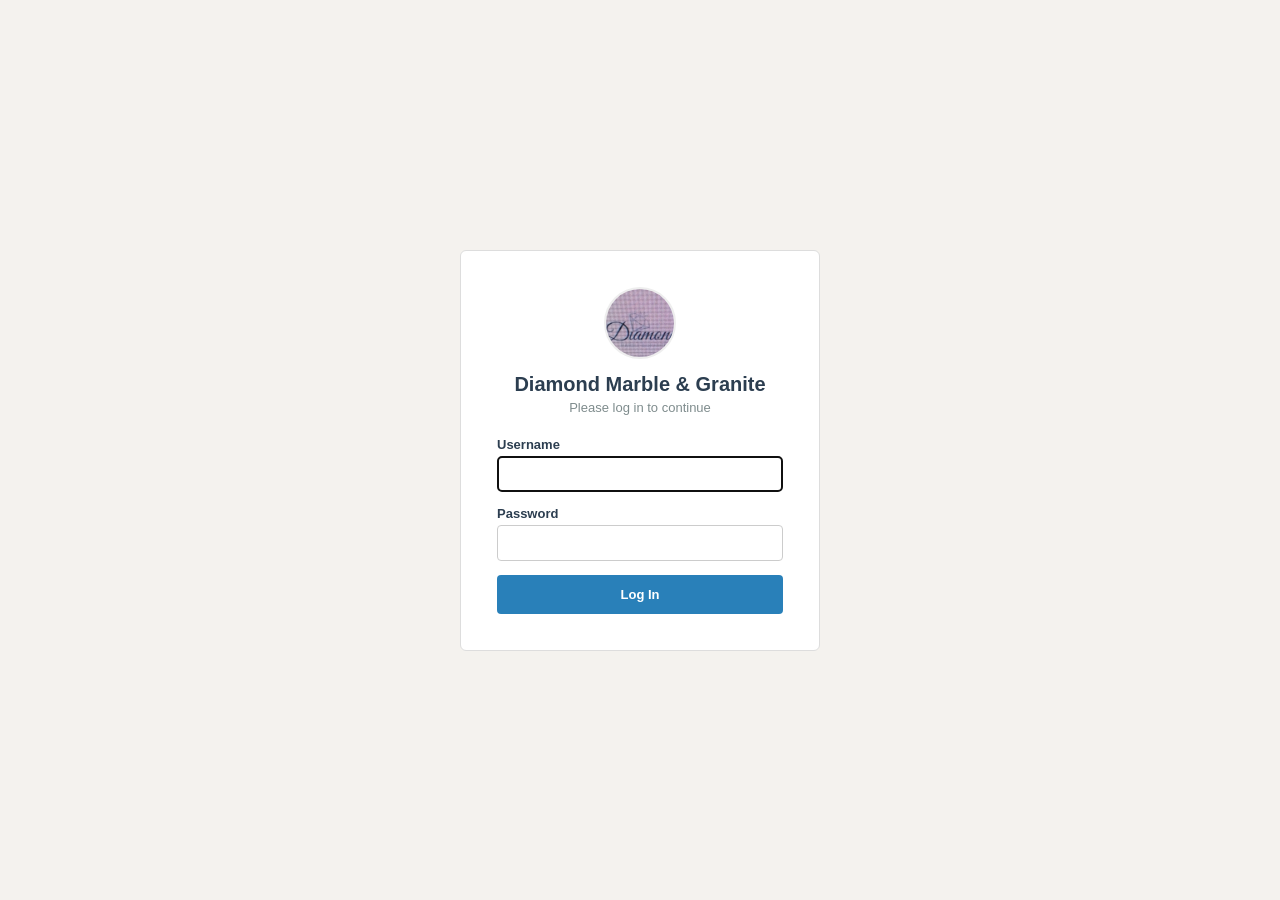
<file: index.html>
<!DOCTYPE html>
<html lang="en">
<head>
<meta charset="UTF-8">
<meta name="viewport" content="width=device-width, initial-scale=1.0">
<title>Diamond Marble &amp; Granite</title>
<link rel="icon" href="logo.jpg">
<style>
  html, body { margin:0; height:100%; background:#f4f6f8; }
  #page { position:fixed; inset:0; width:100%; height:100%; border:0; }
  #boot { font-family: Arial, sans-serif; padding:40px; color:#555; }
</style>
</head>
<body>
<div id="boot">Loading Diamond Marble &amp; Granite…</div>
<iframe id="page" title="Diamond Marble &amp; Granite" hidden></iframe>
<div id="diag" style="font-family:monospace;font-size:13px;color:#b00;padding:0 40px;white-space:pre-wrap"></div>
<script>
/* on-screen diagnostics: shows what is wrong if the app cannot start */
(function(){
  var d=document.getElementById('diag'), log=function(m){d.textContent+=m+'\n';};
  window.addEventListener('error',function(e){
    if(e.target&&e.target.tagName==='SCRIPT'){log('FILE NOT FOUND / FAILED TO LOAD: '+e.target.getAttribute('src'));}
    else log('JS ERROR: '+e.message+' ('+(e.filename||'').split('/').pop()+':'+e.lineno+')');
  },true);
  window.addEventListener('unhandledrejection',function(e){log('ERROR: '+(e.reason&&e.reason.message||e.reason));});
  setTimeout(function(){
    var boot=document.getElementById('boot');
    if(boot&&!boot.hidden&&boot.textContent.indexOf('Loading')===0){
      var g={nunjucks:typeof nunjucks,initSqlJs:typeof initSqlJs,CONFIG:typeof CONFIG,Py:typeof Py,DB:typeof DB,Templates:typeof Templates};
      log('Still loading after 6s. Loaded parts: '+JSON.stringify(g));
      ['sql-wasm.wasm','base.html','style.css'].forEach(function(f){
        fetch(f).then(function(r){log(f+' -> HTTP '+r.status);}).catch(function(x){log(f+' -> '+x);});
      });
    }
  },6000);
})();
</script>
<script src="nunjucks.min.js"></script>
<script src="sql-wasm.js"></script>
<script src="config.js"></script>
<script src="pyutil.js"></script>
<script src="db.js"></script>
<script src="jinja-compat.js"></script>
<script src="app.js"></script>
</body>
</html>
</file>
